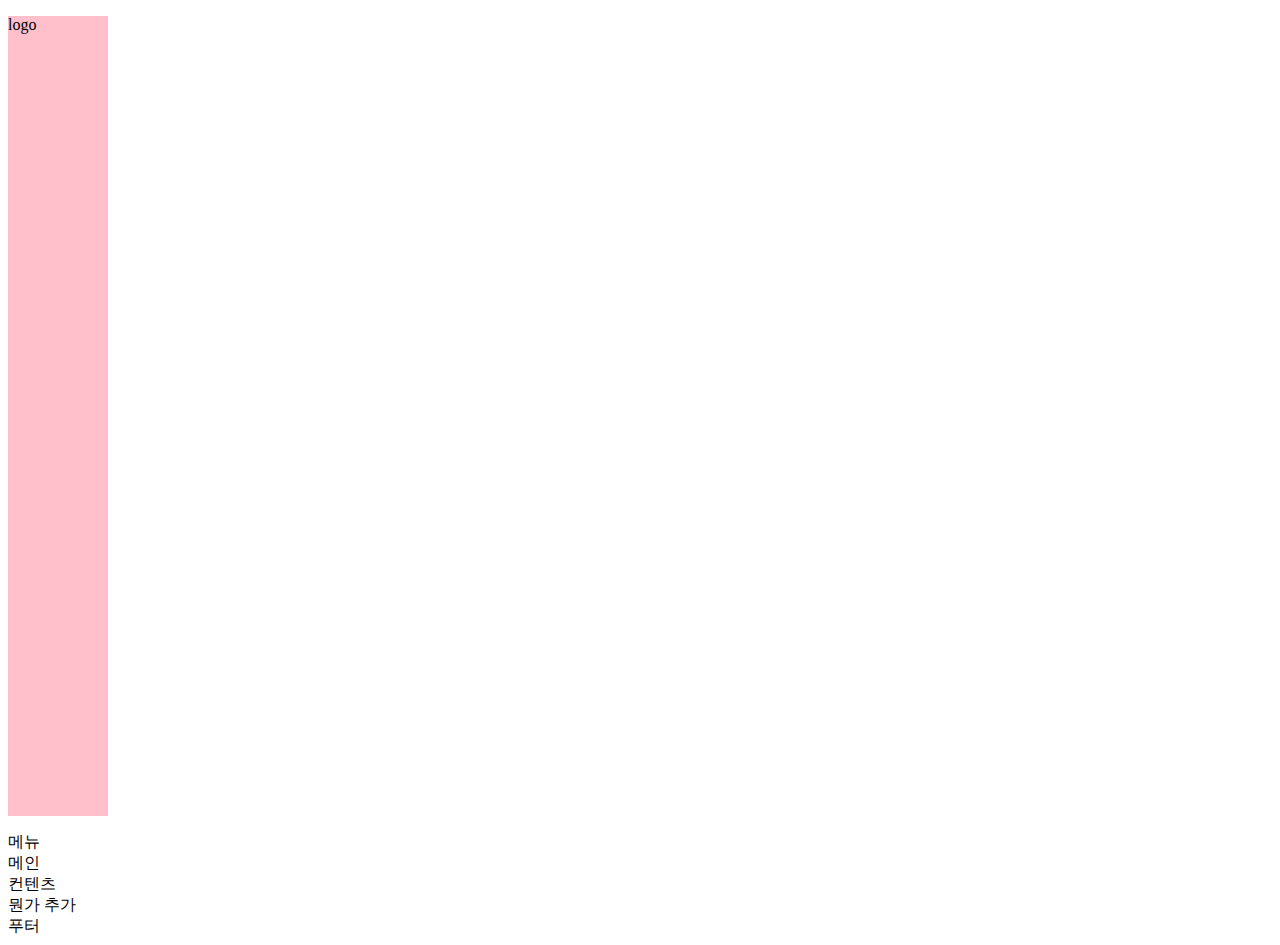
<file: index.html>
<!DOCTYPE html>
<html lang="ko">
<head>
    <meta charset="UTF-8">
    <title>Document</title>
    <link rel="stylesheet" href="type_B.css">
    <script src="type_B.js"></script>
</head>
<body>
    <div class="header">
        <p class="logo">logo</p>
        <div class="menu">메뉴</div>
    </div>
    <div class="main">메인</div>

    <div class="contents">컨텐츠</div>
        <div>뭔가 추가</div>
    <div class="footer">푸터</div>
</body>
</html>
</file>
<file: type_B.css>
.logo  {
    background-color: pink;
    width: 100px;
    height: 800px;  
}
</file>
